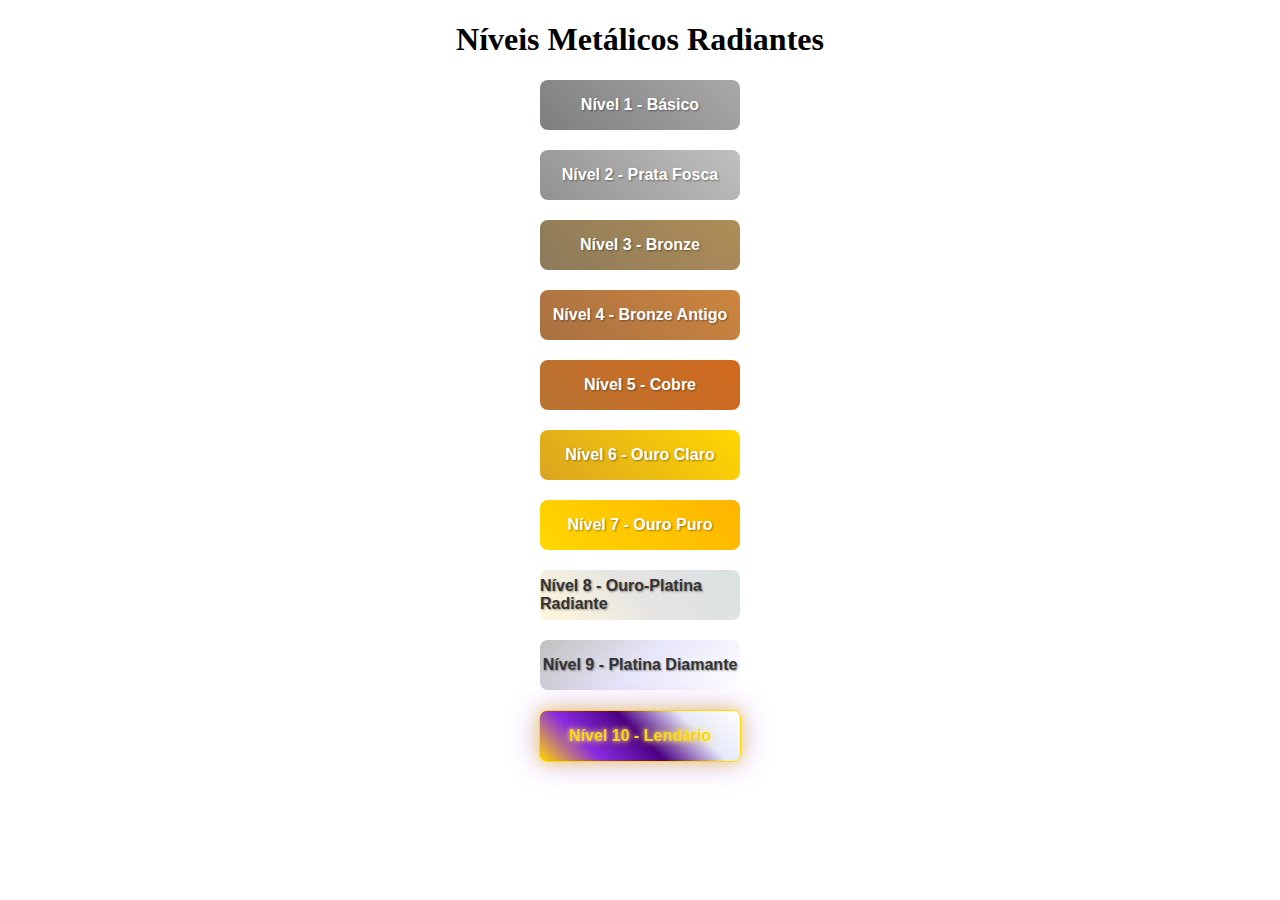
<file: html/teste.html>
<!DOCTYPE html>
<html lang="pt-BR">
<head>
  <meta charset="UTF-8">
  <meta name="viewport" content="width=device-width, initial-scale=1.0">
  <title>Níveis Metálicos Radiantes</title>
  <style>
    .level-container {
      display: flex;
      gap: 20px;
      flex-direction: column;
      align-items: center;
      font-family: Arial, sans-serif;
    }
    .level {
      width: 200px;
      height: 50px;
      display: flex;
      align-items: center;
      justify-content: center;
      border-radius: 8px;
      color: #fff;
      font-weight: bold;
      text-shadow: 1px 1px 2px rgba(0, 0, 0, 0.4);
    }
    .level1 { background: linear-gradient(45deg, #7D7E80, #A9A9A9); } /* Nível 1 - Básico */
    .level2 { background: linear-gradient(45deg, #929292, #C0C0C0); } /* Nível 2 - Prata Fosca */
    .level3 { background: linear-gradient(45deg, #8C7A5B, #B08D57); } /* Nível 3 - Bronze */
    .level4 { background: linear-gradient(45deg, #A97142, #CD853F); } /* Nível 4 - Bronze Antigo */
    .level5 { background: linear-gradient(45deg, #B87333, #D2691E); } /* Nível 5 - Cobre */
    .level6 { background: linear-gradient(45deg, #DAA520, #FFD700); } /* Nível 6 - Ouro Claro */
    .level7 { background: linear-gradient(45deg, #FFD700, #FFB400); } /* Nível 7 - Ouro Puro */
    .level8 { background: linear-gradient(45deg, #FFF8DC, #E5E4E2, #D9E1E2); color: #333; } /* Nível 8 - Ouro-Platina Radiante */
    .level9 { background: linear-gradient(135deg, #C0C0C0, #E6E6FA, #FFFFFF); color: #333; } /* Nível 9 - Platina Diamante */
    .level10 { 
      background: linear-gradient(45deg, #FFD700, #8A2BE2, #4B0082, #E6E8FA, #FFFFFF);
      color: #FFD700; 
      text-shadow: 0px 0px 4px rgba(255, 255, 255, 0.6), 0px 0px 8px rgba(255, 223, 0, 0.8);
      border: 1px solid #FFD700;
      box-shadow: 0px 0px 15px rgba(255, 223, 0, 0.6), 0px 0px 30px rgba(138, 43, 226, 0.4);
    } /* Nível 10 - Lendário */
  </style>
</head>
<body>

<h1 style="text-align: center;">Níveis Metálicos Radiantes</h1>
<div class="level-container">
  <div class="level level1">Nível 1 - Básico</div>
  <div class="level level2">Nível 2 - Prata Fosca</div>
  <div class="level level3">Nível 3 - Bronze</div>
  <div class="level level4">Nível 4 - Bronze Antigo</div>
  <div class="level level5">Nível 5 - Cobre</div>
  <div class="level level6">Nível 6 - Ouro Claro</div>
  <div class="level level7">Nível 7 - Ouro Puro</div>
  <div class="level level8">Nível 8 - Ouro-Platina Radiante</div>
  <div class="level level9">Nível 9 - Platina Diamante</div>
  <div class="level level10">Nível 10 - Lendário</div>
</div>

</body>
</html>
</file>
